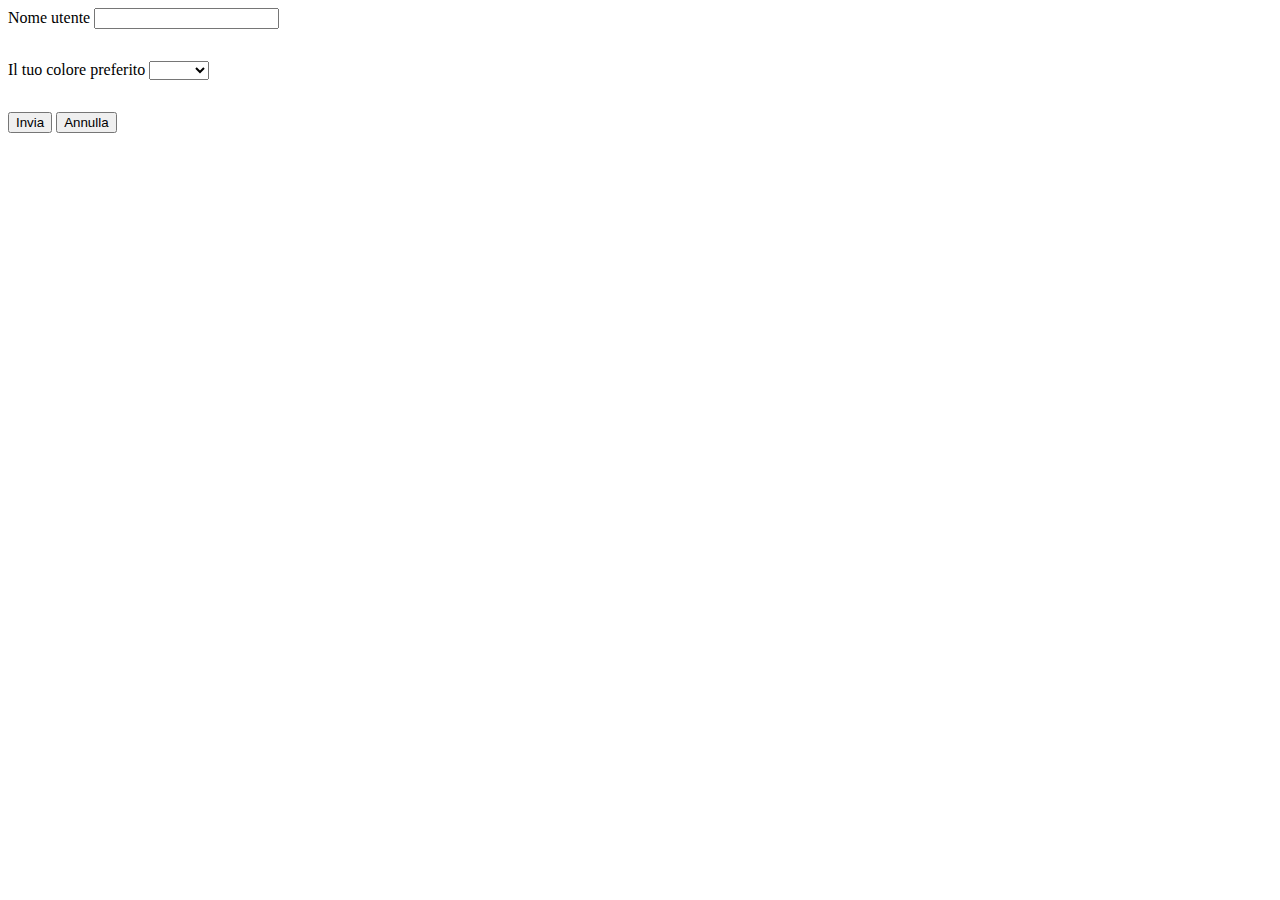
<file: live-coding-form/index.html>
<!DOCTYPE html>
<html lang="en">
    <head>
        <meta charset="UTF-8">
        <meta http-equiv="X-UA-Compatible" content="IE=edge">
        <meta name="viewport" content="width=device-width, initial-scale=1.0">
        <title>Document</title>
        <link rel="stylesheet" href="css/style.css">
    </head>
    <body>

        <div class="container">
            <div class="form-item">
                <label for="user-name">Nome utente</label>
                <input type="text" name="user-name" id="user-name">
            </div>

            <div class="form-item m-top">
                <label for="user-color">Il tuo colore preferito</label>
                <select name="user-color" id="user-color">
                    <option value=""></option>
                    <option value="verde">Verde</option>
                    <option value="rosso">Rosso</option>
                    <option value="blu">Blu</option>
                </select>
            </div>

            <button class="m-top" id="form-btn">Invia</button>
            <button class="m-top" id="form-clear-btn">Annulla</button>
        </div>

        <div class="result m-top d-none">
            <h2>Ciao Nome utente</h2>
            <p>Il tuo colore prederito</p>
        </div>
        

        <script src="js/script.js" type="text/javascript"></script>
    </body>
</html>
</file>
<file: live-coding-form/css/style.css>
.red {
    color: red;
}

.bg-green {
    background-color: green;
}

.m-top {
    margin-top: 2rem;
}

.result {
    border: 1px solid red
}

.d-none {
    display: none;
}
</file>
